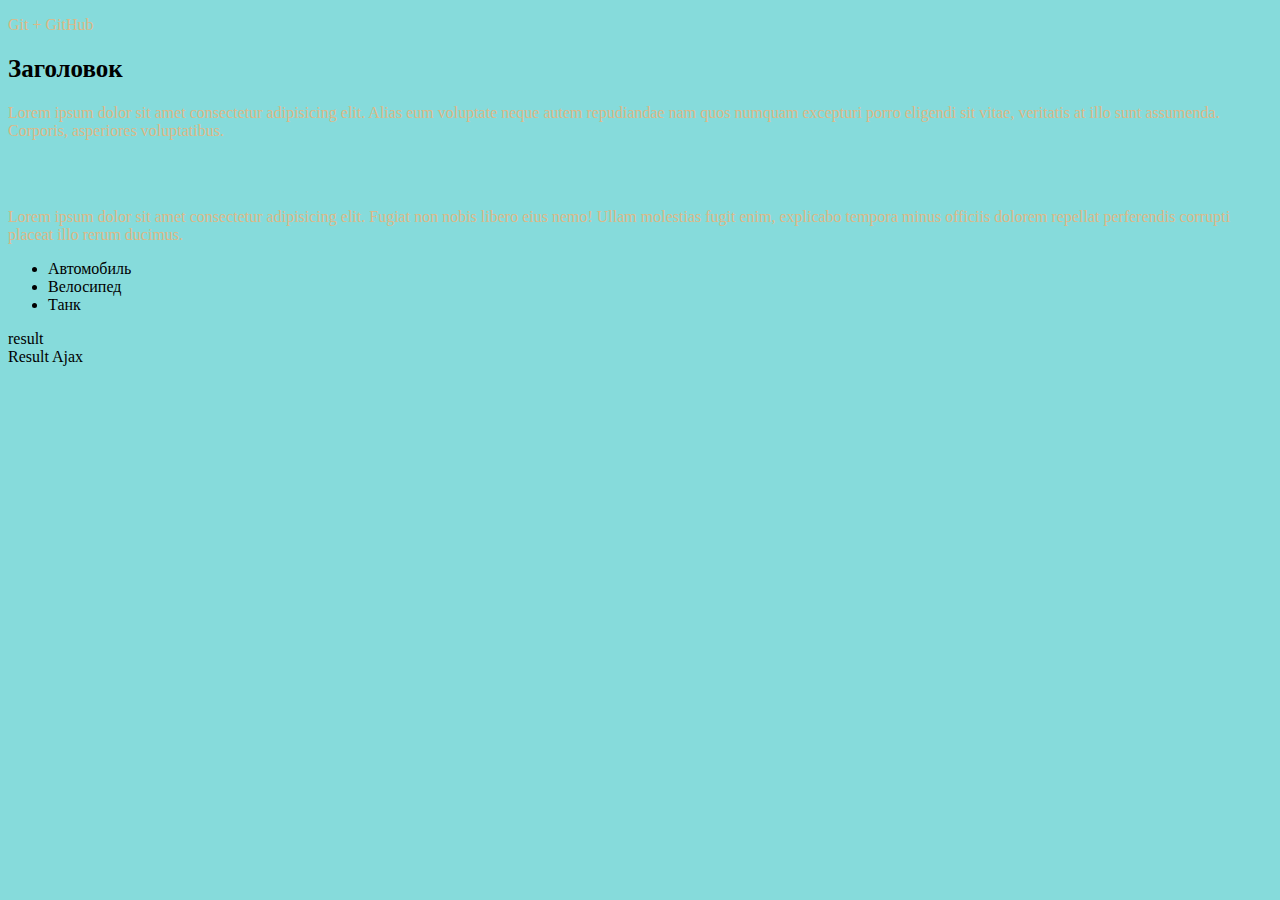
<file: index.html>
<!DOCTYPE html>
<html lang="en">
<head>
  <meta charset="UTF-8">
  <meta http-equiv="X-UA-Compatible" content="IE=edge">
  <meta name="viewport" content="width=device-width, initial-scale=1.0">
  <link rel="stylesheet" href="css/main.css">
  <title>Document</title>
</head>
<body>
  <p>Git + GitHub</p>
  <h2>Заголовок</h2>
  <p>Lorem ipsum dolor sit amet consectetur adipisicing elit. Alias eum voluptate neque autem repudiandae nam quos numquam excepturi porro eligendi sit vitae, veritatis at illo sunt assumenda. Corporis, asperiores voluptatibus.</p>

  <br><br>

  <p>
    Lorem ipsum dolor sit amet consectetur adipisicing elit. Fugiat non nobis libero eius nemo! Ullam molestias fugit enim, explicabo tempora minus officiis dolorem repellat perferendis corrupti placeat illo rerum ducimus.
  </p>

  <ul>
    <li>Автомобиль</li>
    <li>Велосипед</li>
    <li>Танк</li>
  </ul>

  <div class="res">result</div>
  <div class="ajax">Result Ajax</div>
  
</body>
</html>
</file>
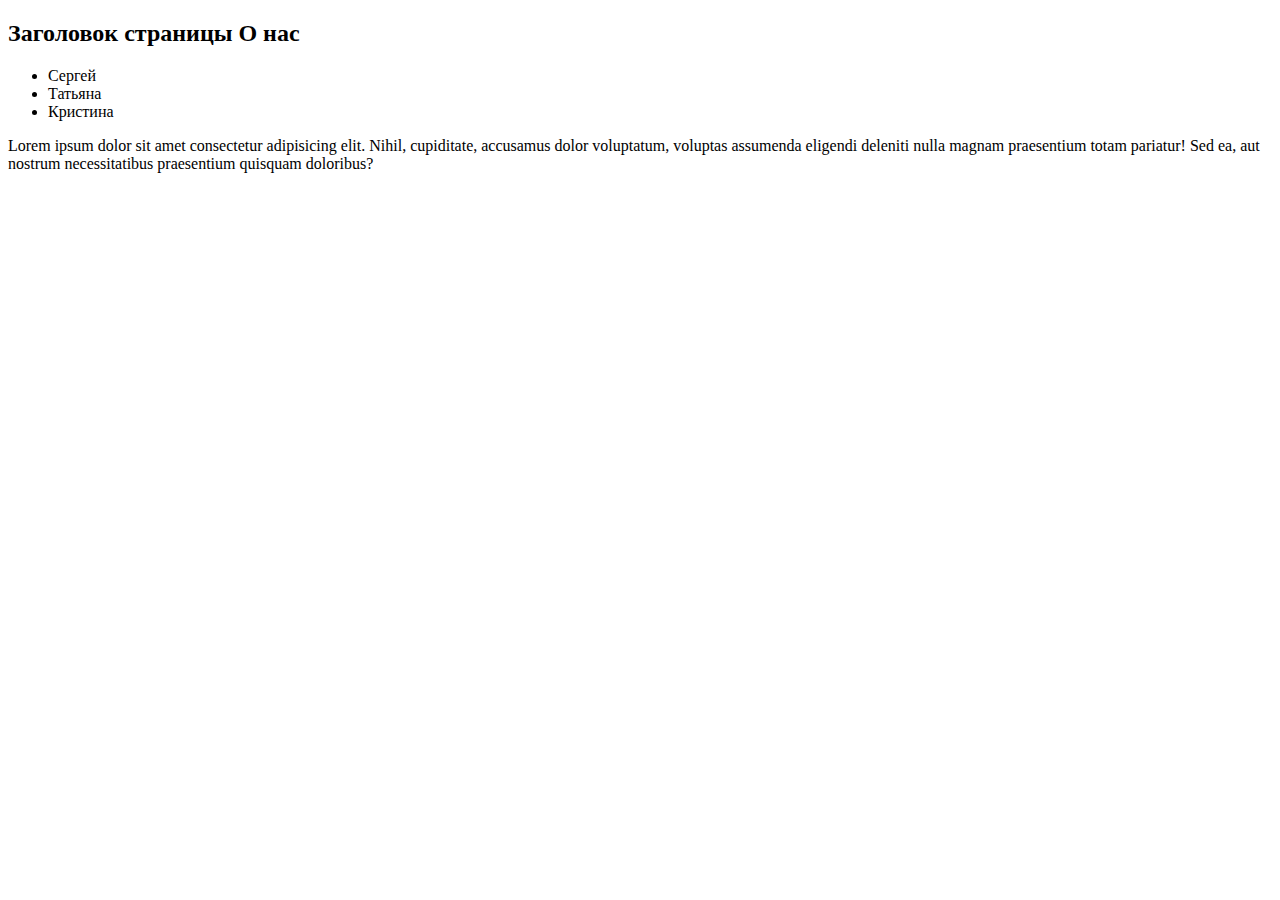
<file: about.html>
<!DOCTYPE html>
<html lang="en">
<head>
  <meta charset="UTF-8">
  <meta http-equiv="X-UA-Compatible" content="IE=edge">
  <meta name="viewport" content="width=device-width, initial-scale=1.0">
  <title>Document</title>
</head>
<body>
  <h2>Заголовок страницы О нас</h2>
  <ul>
    <li>Сергей</li>
    <li>Татьяна</li>
    <li>Кристина</li>
  </ul>

  <p>
    Lorem ipsum dolor sit amet consectetur adipisicing elit. Nihil, cupiditate, accusamus dolor voluptatum, voluptas assumenda eligendi deleniti nulla magnam praesentium totam pariatur! Sed ea, aut nostrum necessitatibus praesentium quisquam doloribus?
  </p>

</body>
</html>
</file>
<file: css/main.css>
body {
  background-color: rgb(134, 219, 219);
}
p {
  color:burlywood;
}
h2 {
  font-size: 25px;
}
.dn {
  display: none;
}
</file>
